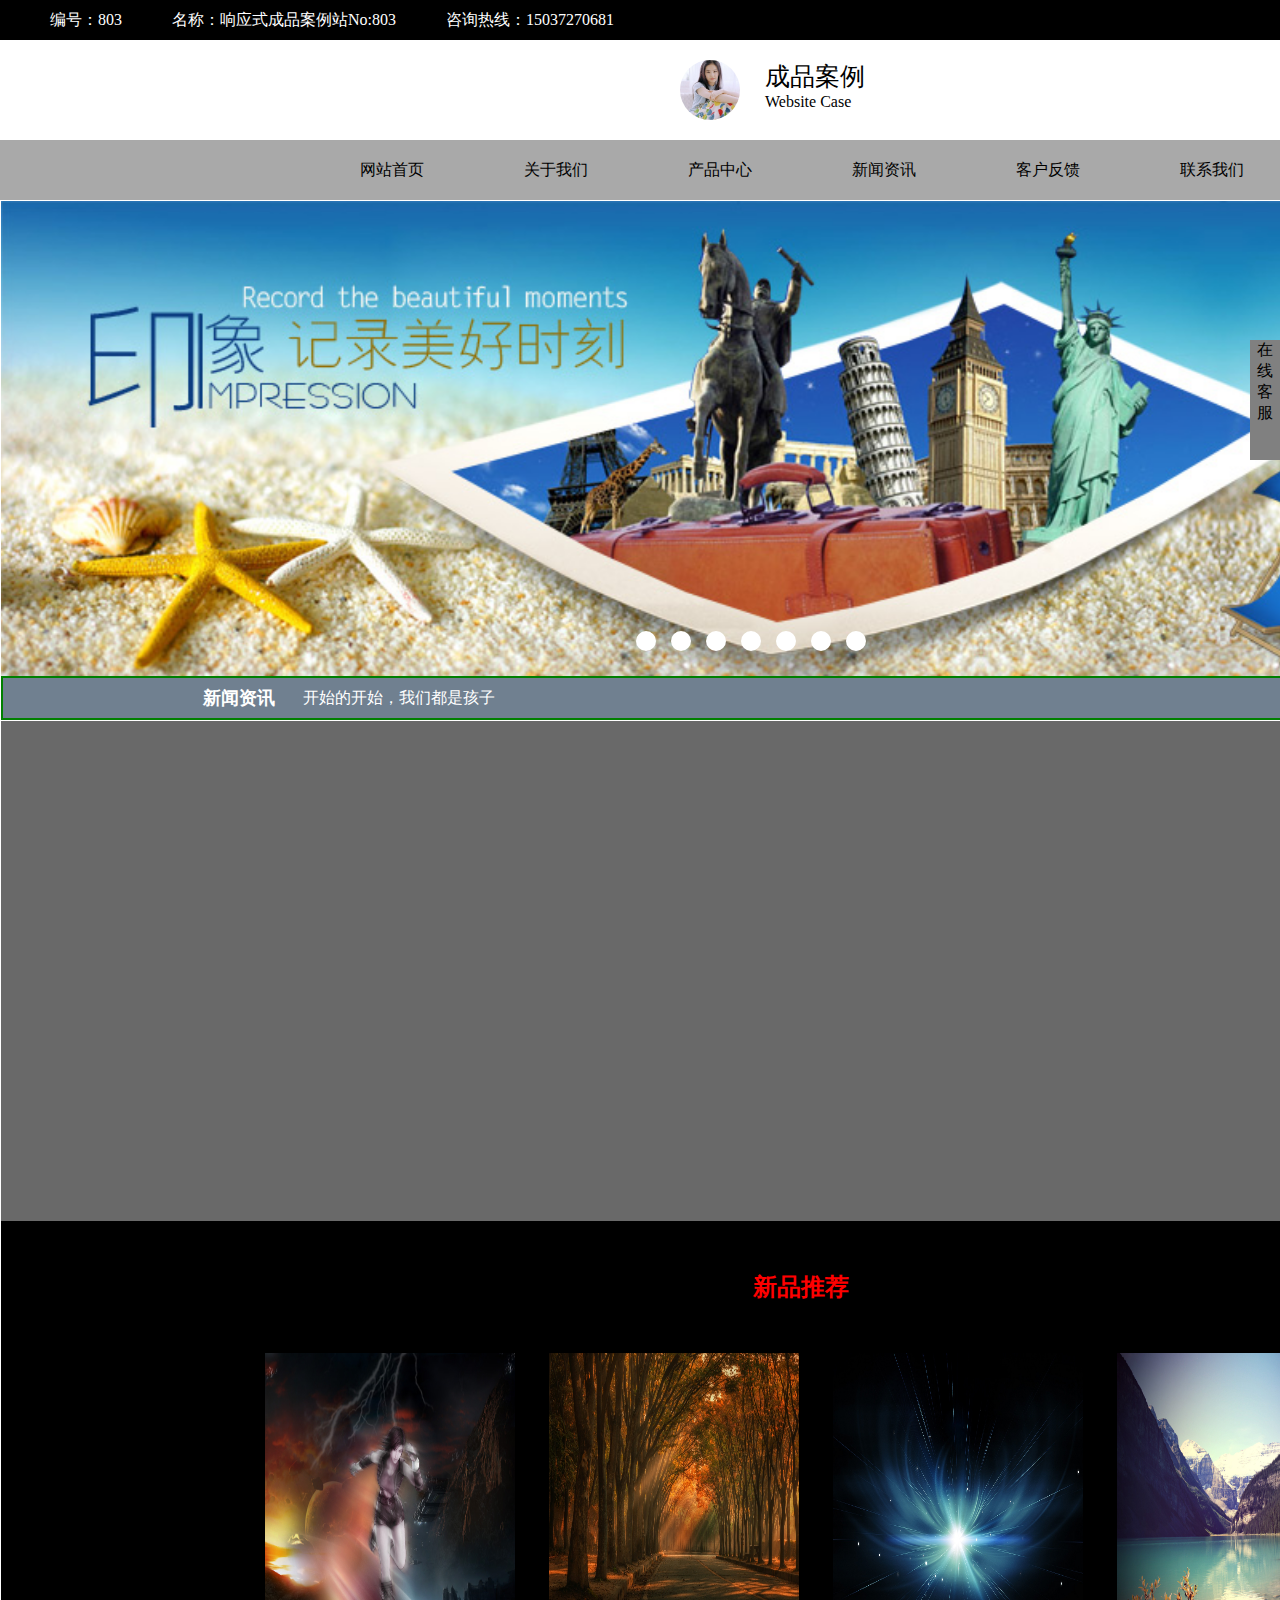
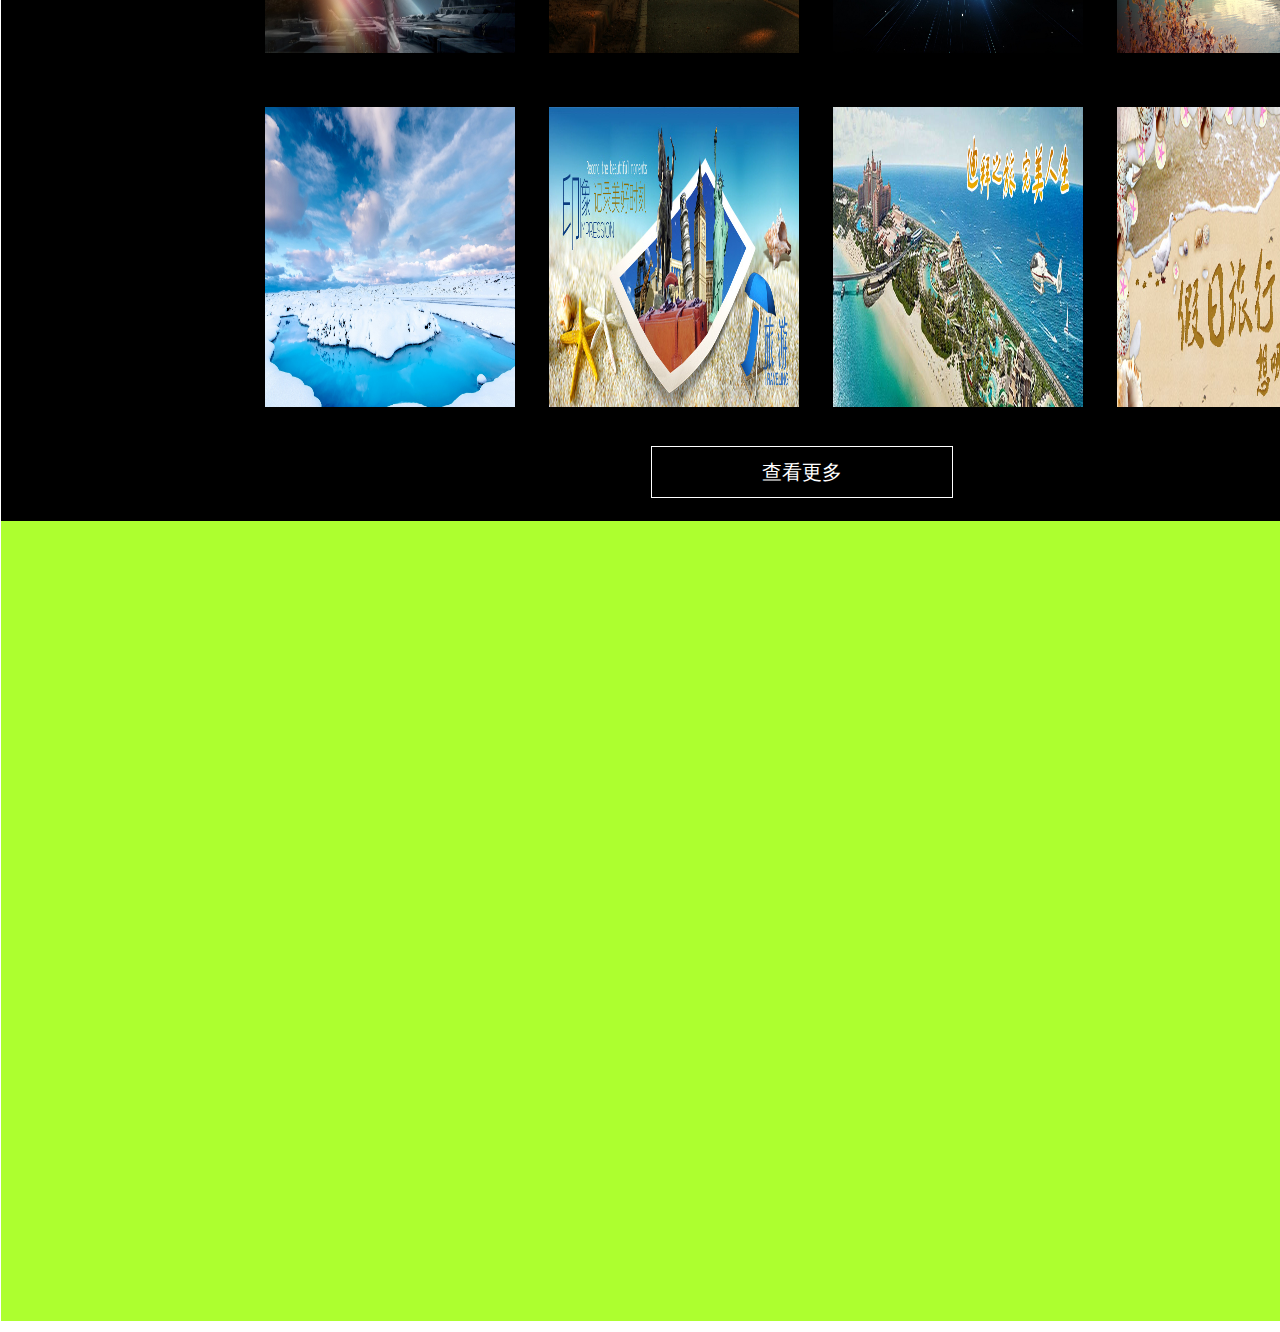
<file: index.html>
<!DOCTYPE html>
<html>
	<head>
		<meta charset="utf-8" />
		<title></title>
		<link rel="stylesheet" href="css/zz.css" />
		
		<script src="js/jquery-2.1.0.js" type="text/javascript" charset="utf-8"></script>
	</head>
	
	<body>
		<div class="lun9">
			<div class="lun91">
				在线客服
			</div>
			<div class="lun92">
				<img src="img/12.jpeg">
				<div class="lun94">110110</div>
				<div class="lun95">120120</div>
			</div>
		</div>
		<div class="head">
			<div class="head1" >
				<ul class="head2">
					<li>编号：803</li>
					<li>名称：响应式成品案例站No:803</li>
					<li>咨询热线：15037270681</li>
				</ul>
				<ul class="head3">
					<li><a href="j.html">收藏</a></li>
					<li><a href="z.html">返回列表</a></li>
				</ul>
			</div>
		    <div class="head4">
		    	<div class="head5">
		    		<img src="img/30c40e020f63f81f-7bd77d19c1df47f9-4bf44928eddd2d2f94080f68a4181ff5.jpg">
		    	    <div class="head6">成品案例</div>
		    	    <p style>Website Case</p>
		    	</div>
		    </div>
		    <div class="head7">
		    	<ul class="head8">
		    		<li><a href="index.html" style="text-decoration: none;color: black;">网站首页</a></li>
		    		<li>关于我们</li>
		    		<li>产品中心</li>
		    		<li>新闻资讯</li>
		    		<li>客户反馈</li>
		    		<li>联系我们</li>
		    	</ul>
		    </div>
		</div>
	<div class="zong">
	    <div class="body">
	    	<div class="lun">
	    		<div class="='lunifa">
					<div class="lun1">
						<img src="img/z1.jpg">
						<img src="img/z2.jpg">
						<img src="img/z3.jpg">
						<img src="img/z4.jpg">
						<img src="img/z5.jpg">
						<img src="img/z6.jpg">
						<img src="img/z7.jpg">
						
						
					</div>
				</div>
	    		<div class="lun2">
	    			<ul class="lun3">
	    				<li></li>
	    				<li></li>
	    				<li></li>
	    				<li></li>
	    				<li></li>
	    				<li></li>
	    				<li></li>
	    			</ul>
	    		</div>
	    	</div>
	        <div class="lun4">
	        	<div class="lun5"><strong>新闻资讯</strong></div>
	        	<div class="lun6">
	        		<div class="lun8">
	        			<p>开始的开始，我们都是孩子</p>
	        			<p>最后的最后，渴望变成天使</p>
	        			<p>歌谣的歌谣，伴着童话的影子</p>
	        			<p>孩子的孩子，该要飞往哪去</p>
	        		</div>
	        	</div>
	        	<div class="lun7">更多</div>
	        </div>
	        
	    </div>
	    <div class="bo">
	    	<div class="bo1">
	    		<img id="bo2" src="img/12.jpeg">
	    		<img id="bo3" src="img/30c40e020f63f81f-7bd77d19c1df47f9-4bf44928eddd2d2f94080f68a4181ff5.jpg">
	    		<img id="bo4" src="img/55d417c5c0cb6.jpg">
	    	</div>
	    </div>
	    <div class="hua">
	    	<h2>新品推荐</h2>
	    	<div class="hua1">
	    		<img class="hua3" id="hua31" src="img/34m58PICZnE_1024.jpg">
	    	
	    		<img class="hua3" id="hua32" src="img/58213ac79a12c.jpg">
	    		<img class="hua3" id="hua33" src="img/4fcec5c5afe65.jpg">
	    		<img class="hua3" id="hua34" src="img/55d417c5c0cb6.jpg">
	    	</div>
	    	<div class="hua4">
	    	    <img class="hua5" id="hua51" src="img/5902b86962a0c.jpg">
	    	    <img class="hua5" id="hua52" src="img/z1.jpg">
	    	    <img class="hua5" id="hua53" src="img/z4.jpg">
	    	    <img class="hua5" id="hua54" src="img/z5.jpg">
	    	</div>
	    	<div class="hua7">查看更多</div>
	    </div>
	    <div class="buo">
	    	<div class="bo3">
	    	<h1 style="padding-top: 75px;padding-bottom: 35px;">公司简介</h1>
	    	<div class="buo1">
	    		<p>经营宗旨：改善生态环境，谋求企业发展。</p>
	    		<p>经营哲学：投资一株幼苗收获一棵大树，种下一粒种子采收一盆名花。</p>
	    		<p>管理理念：军队一样的执行力，学校一样的教育培训，家庭一样的人情关怀。</p>
	    		<p>企业精神：诚信和谐，爱拚会赢，与时俱进。</p>
	    		<p>&nbsp;&nbsp; 十年成就经典，百年成就辉煌！ 我们执着，是因为守望未来的成功；我们拚搏，是因为相信世间自有公道，付出就有回报；我们感恩，是因为铭记每位帮助过我们的朋友，还有我们肩负的社会责 任；我们注重每一个微小的细节，是为了成就一个圆满的梦想；我们诚邀八方精英，是为了开拓造福天下的绿化事业！</p>
	    	</div>
	    	</div>
	    	<div class="bo4">
	    	<h1>服务范围</h1>
	    	<div class="buo2">
	    		<p>信息服务业务.(包括以下两大项目)</p>
	    		<p>一、互联网信息服务：</p>
	    		<p>1.网站建设、WEB开发，代制作网页，企业形象策划；</p>
	    		<p>2.国内.CN 、国际.COM 等域名注册；</p>
	    		<p>3.出租服务器内存空间(包括网站虚拟主机、企业邮局)；</p>
	    		<p>4.信息网络，电子商务，网上广告，企业信息发布；</p>
	    	</div>
	    	<img id="bo6" src="img/12.jpeg">
	    	</div>
	    </div>
	  </div>
	</body>
	<script>
	
		$('.head8 li').eq(1).click(function(){
			$('.zong').load('关于我们.html');
		})
		$('.head8 li').eq(2).click(function(){
			$('.zong').load('产品中心.html');
		})
		$('.head8 li').eq(3).click(function(){
			$('.zong').load('新闻咨讯.html');
		})
		$('.head8 li').eq(4).click(function(){
			$('.zong').load('客户反馈.html');
		})
		$('.head8 li').eq(5).click(function(){
			$('.zong').load('联系我们.html');
		})
		var p=document.querySelector('.lun91');
		var q=document.querySelector('.lun9');
		console.log(q.offsetTop);
		q.onclick=function(){
			if(q.style.right ==="-70px"){
				q.style.right =0+"px";
			}else{
				q.style.right=-70+'px'; 
			}
		}
		var b=document.querySelector('.bo');
		var lun1=document.querySelector('.lun1');
		var b2=document.getElementById('bo2');
		var b3=document.getElementById('bo3');
		var b4=document.getElementById('bo4');
		var hua31=document.getElementById('hua31');
		var hua32=document.getElementById('hua32');
		var hua33=document.getElementById('hua33');
		var hua34=document.getElementById('hua34');
		var hua51=document.getElementById('hua51');
		var hua52=document.getElementById('hua52');
		var hua53=document.getElementById('hua53');
		var hua54=document.getElementById('hua54');
		var bo3=document.querySelector('.bo3');
		var bo4=document.querySelector('.bo4');
		var bo6=document.getElementById('bo6');
        window.onscroll= function(){
        var t = document.documentElement.scrollTop||document.body.scrollTop;
        if(t>100){
        	b2.style.transform="scale(1)";
			b3.style.transform="scale(1)";
			b4.style.transform="scale(1)";
			}
		 if(t<100){
			b2.style.transform="scale(0.001)";
			b3.style.transform="scale(0.001)";
			b4.style.transform="scale(0.001)";
			
		}
	    if(t>700){
			
			hua31.style.animation="name 2s";
			hua32.style.animation="name 2s";
			hua33.style.animation="name 2s";
			hua34.style.animation="name 2s";
		}
	    if(t<700){
	    	hua31.style.animation="";
			hua32.style.animation="";
			hua33.style.animation="";
			hua34.style.animation="";
	    }
	     if(t>1100){
			
			hua51.style.animation="name 2s";
			hua52.style.animation="name 2s";
			hua53.style.animation="name 2s";
			hua54.style.animation="name 2s";
		}
	    if(t<1100){
	    	hua51.style.animation="";
			hua52.style.animation="";
			hua53.style.animation="";
			hua54.style.animation="";
	    }
	    if(t>1600){
	    	bo3.style.marginLeft='0';
	    }
	    if(t<1500){
	    	bo3.style.marginLeft='-1400px';
	    }
	    if(t>1800){
	    	bo4.style.marginLeft='0';
	    	bo6.style.transform='rotate(1800deg)';
	    }
	    if(t<1700){
	    	bo4.style.marginLeft='1400px';
	    	bo6.style.transform='rotate(0deg)';
	    }
       }
       
	</script>
	<script type="text/javascript" src="js/new_file.js" ></script>
</html>
</file>
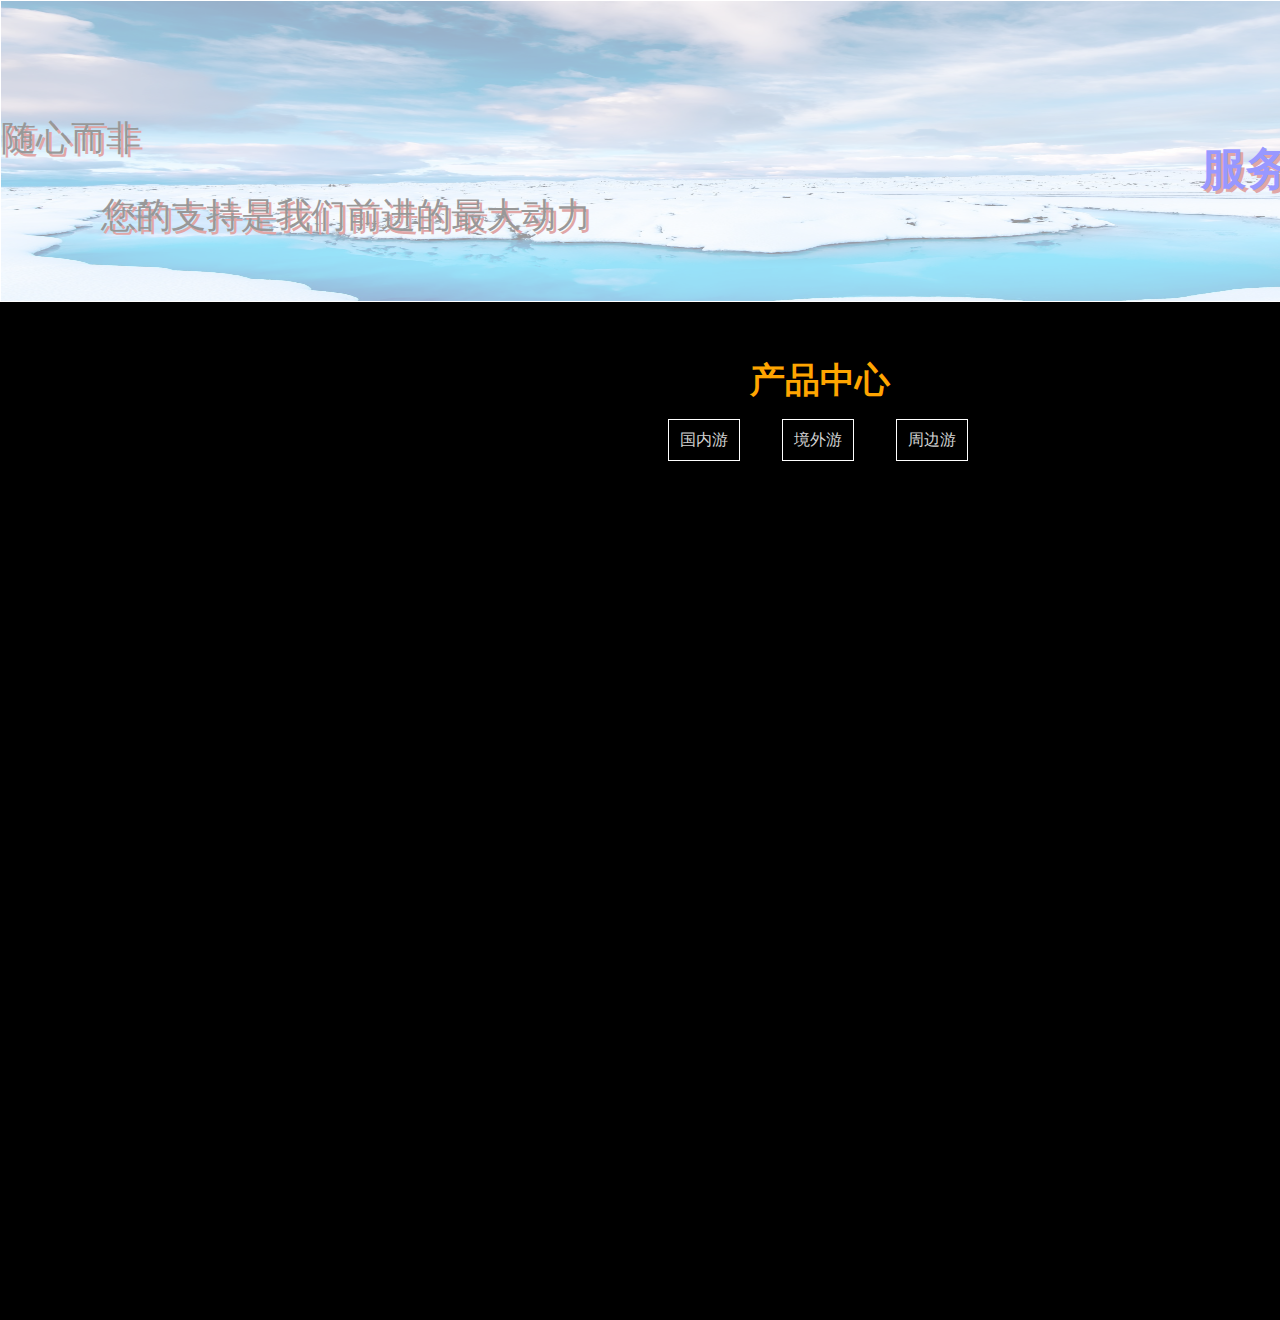
<file: 产品中心.html>
<!DOCTYPE html>
<html>
	<head>
		<meta charset="UTF-8">
		<title></title>
		<script type="text/javascript" src="js/jquery-2.1.0.js" ></script>
		<link rel="stylesheet" type="text/css" href="css/产品.css"/>
	</head>
	<body>
		<div class="c">
			<div class="c1">
				<img src="img/5902b86962a0c.jpg">
				<div class="c2">随心而非</div>
				<div class="c2" style="margin-top:30px;margin-left:100px;">您的支持是我们前进的最大动力</div>
				<div class="c22" style="color:blue;font-size: 45px;"><strong>服务项目</strong></div>
				<div class="c22" style="margin-top:10px;margin-left:1175px;color:blue">Service ltems</div>
			</div>
		    <div class="c3">
		    	<div class="c31"><strong>产品中心</strong></div>
		    	<div class="c32">
		    	     <ul class="c33">
		    		     <li>国内游</li>
		    		     <li>境外游</li>
		    		     <li>周边游</li>
		    	     </ul>
		    	</div>
		    	<div class="c4">
		    		<div class="c41">
		    			<div class="c42">
		    				<img src="img/12115987_1340604105848.jpg">
		    				<p >带你装逼带你飞，带你杵进垃圾堆</p>
		    			</div>
		    			<div class="c42">
		    				<img src="img/4fcec5c5afe65.jpg">
		    				<p >带你装逼带你飞，带你杵进垃圾堆</p>
		    			</div>
		    			<div class="c42">
		    				<img src="img/50a06956560a6.jpg">
		    				<p >带你装逼带你飞，带你杵进垃圾堆</p>
		    			</div>
		    			<div class="c42">
		    				<img src="img/51b3eda32292b.jpg">
		    				<p >带你装逼带你飞，带你杵进垃圾堆</p>
		    			</div>
		    		</div>
		    		<div class="c43">
		    			<div class="c44">
		    				<img src="img/51b3eda827993.jpg">
		    				<p >带你装逼带你飞，带你杵进垃圾堆</p>
		    			</div>
		    			<div class="c44">
		    				<img src="img/55d417c5c0cb6.jpg">
		    				<p >带你装逼带你飞，带你杵进垃圾堆</p>
		    			</div>
		    			<div class="c44">
		    				<img src="img/58213ac79a12c.jpg">
		    				<p >带你装逼带你飞，带你杵进垃圾堆</p>
		    			</div>
		    			<div class="c44">
		    				<img src="img/755f36521b.jpg">
		    				<p >带你装逼带你飞，带你杵进垃圾堆</p>
		    			</div>
		    		</div>
		    	</div>
		    </div>
		    <div class="c5">
		    	<div class="c51" id="c1" style="transition: all 2s;">
		    		<div class="c52">
		    			<img src="img/u=1647097356,2255715287&fm=27&gp=0.jpg">
		    			<p>我不想说谎</p>
		    		</div>
		    		<div class="c52">
		    			<img src="img/u=198932572,2421855588&fm=27&gp=0.jpg">
		    			<p>我不想说谎</p>
		    		</div>
		    		<div class="c52">
		    			<img src="img/u=2098478917,3198515074&fm=27&gp=0.jpg">
		    			<p>我不想说谎</p>
		    		</div>
		    		<div class="c52">
		    			<img src="img/u=2241533697,1916539647&fm=27&gp=0.jpg">
		    			<p>我不想说谎</p>
		    		</div>
		    	</div>
		    	<div class="c51" id="c2" style="transition: all 2s;">
		    		<div class="c52">
		    			<img src="img/u=3830473166,2673799291&fm=27&gp=0.jpg">
		    			<p>开始的开始，我们都是孩子</p>
		    		</div>
		    		<div class="c52">
		    			<img src="img/u=3849394458,4033653328&fm=27&gp=0.jpg">
		    			<p>开始的开始，我们都是孩子</p>
		    		</div>
		    		<div class="c52">
		    			<img src="img/u=3955462838,1509820804&fm=27&gp=0.jpg">
		    			<p>开始的开始，我们都是孩子</p>
		    		</div>
		    		<div class="c52">
		    			<img src="img/u=943053604,3756103216&fm=27&gp=0.jpg">
		    			<p>开始的开始，我们都是孩子</p>
		    		</div>
		    	</div>
		    	<div class="c51" id="c1" style="transition: all 2s;">
		    		<div class="c52">
		    			<img src="img/u=1647097356,2255715287&fm=27&gp=0.jpg">
		    			<p>我不想说谎</p>
		    		</div>
		    		<div class="c52">
		    			<img src="img/u=198932572,2421855588&fm=27&gp=0.jpg">
		    			<p>我不想说谎</p>
		    		</div>
		    		<div class="c52">
		    			<img src="img/u=2098478917,3198515074&fm=27&gp=0.jpg">
		    			<p>我不想说谎</p>
		    		</div>
		    		<div class="c52">
		    			<img src="img/u=2241533697,1916539647&fm=27&gp=0.jpg">
		    			<p>我不想说谎</p>
		    		</div>
		    	</div>
		    	<div class="c51" id="c2" style="transition: all 2s;">
		    		<div class="c52">
		    			<img src="img/u=3830473166,2673799291&fm=27&gp=0.jpg">
		    			<p>开始的开始，我们都是孩子</p>
		    		</div>
		    		<div class="c52">
		    			<img src="img/u=3849394458,4033653328&fm=27&gp=0.jpg">
		    			<p>开始的开始，我们都是孩子</p>
		    		</div>
		    		<div class="c52">
		    			<img src="img/u=3955462838,1509820804&fm=27&gp=0.jpg">
		    			<p>开始的开始，我们都是孩子</p>
		    		</div>
		    		<div class="c52">
		    			<img src="img/u=943053604,3756103216&fm=27&gp=0.jpg">
		    			<p>开始的开始，我们都是孩子</p>
		    		</div>
		    	</div>
		    </div>	  
		</div>
	</body>
	<script>
		
		 $('.c33 li').click(function(){
		 	$('.c4').hide();
		 	$('.c51').css('margin-top','0');
		 	var index=$(this).index();
		 	if(index=='0'){
		 	$('.c51:first').css('margin-top','-840px');
		 	$('.c51:eq(1)').css('margin-top','-490px');
		 	}
		 	else{
		 		$('.c51').eq(index).css('margin-top','-840px');
		 	}
		 })
	     var c22=document.querySelectorAll('.c22');
	     var h=100;
	     var m=-500;
	     function zhuq(){
		 if(c22[0].offsetTop>320){
		 	h=h-1 ;
		 	c22[0].style.marginTop=h+'px';
		 }
		if(c22[1].offsetTop<390)
		 	m++;
		 	c22[1].style.marginTop=m+'px';
		 }
		 function zhuzhu(){
		 	setInterval(zhuq,20);
		 }
		 zhuzhu()
		  
		 window.onscroll= function(){
		 	var t = document.documentElement.scrollTop||document.body.scrollTop;
		   
		    if(t>100){
		    	
		    	$('.c42').fadeIn(4000);
		    }
		    if(t>300){
		    	$('.c44').fadeIn(2000);
		    }
		    if(t<100){
		    	
		    	$('.c42').hide();
		    	$('.c44').hide();
		    }
		    
		    
		 }
	     
	</script>
</html>
</file>
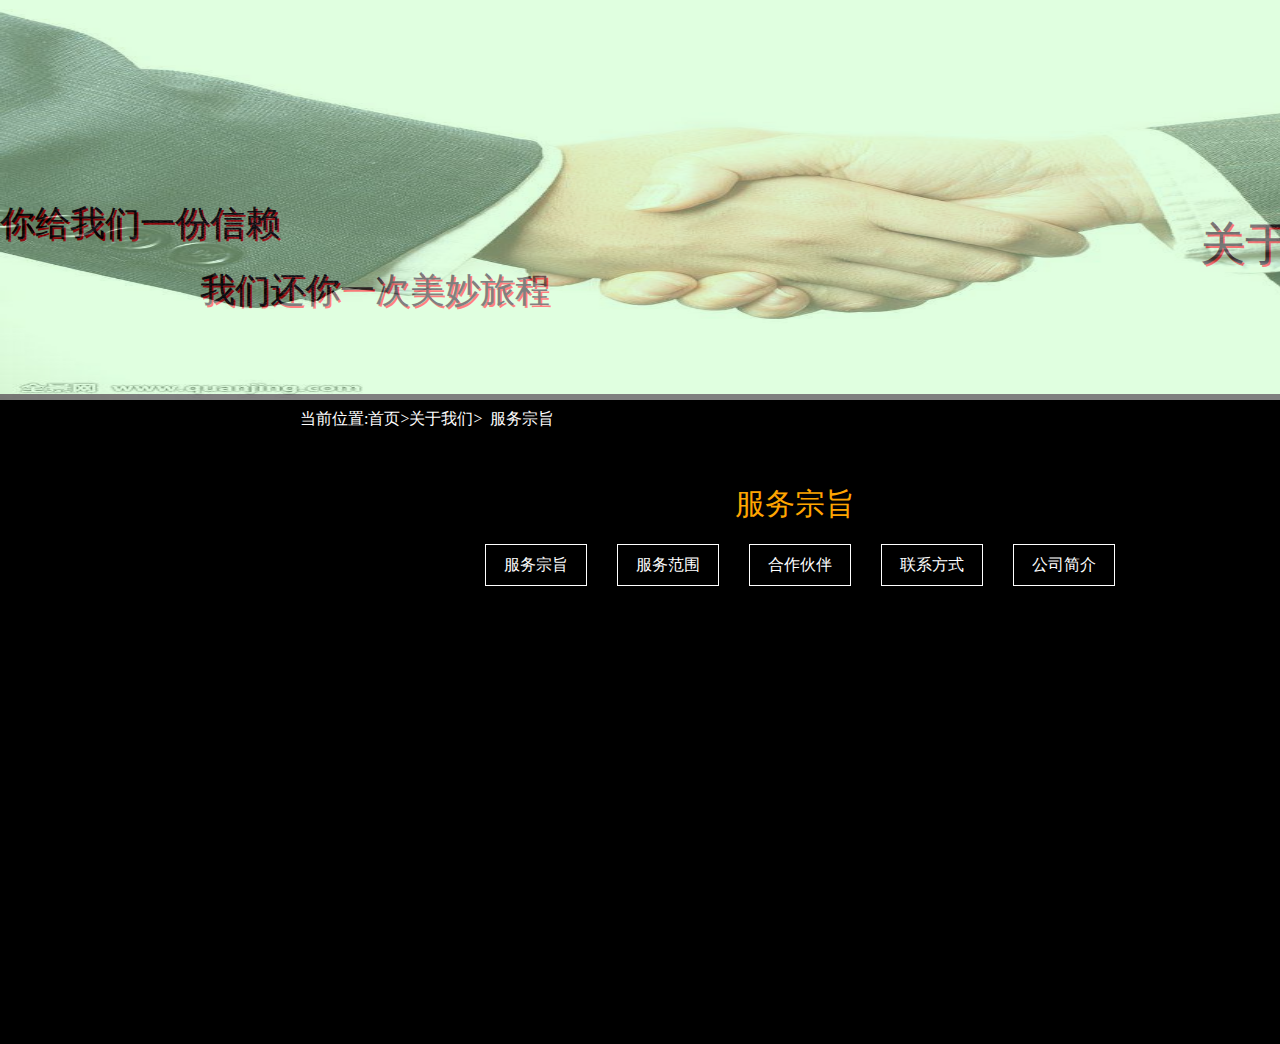
<file: 关于我们.html>
<!DOCTYPE html>
<html>

	<head>
		<meta charset="UTF-8">
		<title></title>
		<link rel="stylesheet" type="text/css" href="css/关于.css" />
		<script type="text/javascript" src="js/jquery-2.1.0.js"></script>
	</head>
	<body>
		<div class="g">
			<div class="g1">
				<img class src="img/timg.jpg">
			</div>
			<p style="margin-top:-200px">你给我们一份信赖</p>
			<p style="margin-left:200px;margin-top:20px">我们还你一次美妙旅程</p>
			<p style="margin-left: 1200px;margin-top:-100px;font-size: 45px;">关于我们</p>
			<p style="margin-left: 1300px">About Us</p>
			<div class="g2">
				<div class="g3">
					<div class="g4">
						当前位置:首页>关于我们>
						<div class="g41">
							<div class="g42">服务宗旨</div>
							<div class="g42">服务范围</div>
							<div class="g42">合作伙伴</div>
							<div class="g42">联系方式</div>
							<div class="g42">公司简介</div>
						</div>
					</div>
					<div class="g5">
						<div class="g42" style="margin-left:35px;cursor: pointer;">服务宗旨</div>
						<div class="g42" style="margin-left:35px">服务范围</div>
						<div class="g42" style="margin-left:35px">合作伙伴</div>
						<div class="g42" style="margin-left:35px">联系方式</div>
						<div class="g42" style="margin-left:35px">公司简介</div>
					</div>
					<div class="g6">
						<ul class="g61">
							<li>服务宗旨</li>
							<li>服务范围</li>
							<li>合作伙伴</li>
							<li>联系方式</li>
							<li>公司简介</li>
						</ul>
					</div>
					<div class="g8">
						<div class="g7">
							<div class="g71">
								<p>经营宗旨：改善生态环境，谋求企业发展。</p>
	    		                <p>经营哲学：投资一株幼苗收获一棵大树，种下一粒种子采收一盆名花。</p>
	    		                <p>管理理念：军队一样的执行力，学校一样的教育培训，家庭一样的人情关怀。</p>
	    		                <p>企业精神：诚信和谐，爱拚会赢，与时俱进。</p>
	    		                <p>&nbsp;&nbsp; 十年成就经典，百年成就辉煌！ 我们执着，是因为守望未来的成功；我们拚搏，是因为相信世间自有公道，付出就有回报；我们感恩，是因为铭记每位帮助过我们的朋友，还有我们肩负的社会责 任；我们注重每一个微小的细节，是为了成就一个圆满的梦想；我们诚邀八方精英，是为了开拓造福天下的绿化事业！</p>
						    </div>
						    <img class="g72" src="img/timg.jpg" style="margin-top: -280px;margin-left:600px">
						</div>
						<div class="g7" >
							<div class="g71">
								<h1>服务范围</h1><br>
								<p>信息服务业务.(包括以下两大项目)</p>
	    		                <p>一、互联网信息服务：</p>
	    		                <p>1.网站建设、WEB开发，代制作网页，企业形象策划；</p>
	    		                <p>2.国内.CN 、国际.COM 等域名注册；</p>
	    		                <p>3.出租服务器内存空间(包括网站虚拟主机、企业邮局)；</p>
	    		                <p>4.信息网络，电子商务，网上广告，企业信息发布；</p>
						    </div>
						    <img class="g72" src="img/z2.jpg" style="margin-top: -280px;margin-left:600px">
						</div>
						<div class="g7" >
							<div class="g71">
								<p>经营宗旨：改善生态环境，谋求企业发展。</p>
	    		                <p>经营哲学：投资一株幼苗收获一棵大树，种下一粒种子采收一盆名花。</p>
	    		                <p>管理理念：军队一样的执行力，学校一样的教育培训，家庭一样的人情关怀。</p>
	    		                <p>企业精神：诚信和谐，爱拚会赢，与时俱进。</p>
	    		                <p>&nbsp;&nbsp; 十年成就经典，百年成就辉煌！ 我们执着，是因为守望未来的成功；我们拚搏，是因为相信世间自有公道，付出就有回报；我们感恩，是因为铭记每位帮助过我们的朋友，还有我们肩负的社会责 任；我们注重每一个微小的细节，是为了成就一个圆满的梦想；我们诚邀八方精英，是为了开拓造福天下的绿化事业！</p>
						    </div>
						    <img class="g72" src="img/timg.jpg" style="margin-top: -280px;margin-left:600px">
						</div>
						<div class="g7" >
							<div class="g71" id="g71">
								<p><strong>安阳工学院530有限公司</strong></p>
								<p>免费热线：400110110</p>
								<p>客服1电话：15037288695</p>
								<p>客服2电话：15936689110</p>
								<p>客服3电话：15037274526</p>
								<p>联系人：朱大帅哥</p>
							</div>
						    <img class="g72" src="img/null1f05dc6ff75316a7.jpg" style="margin-top: -280px;margin-left:600px">
						</div>
						<div class="g7" style="background:pink">
							<div class="g71" >
								<h1>服务范围</h1><br>
								<p>信息服务业务.(包括以下两大项目)</p>
	    		                <p>一、互联网信息服务：</p>
	    		                <p>1.网站建设、WEB开发，代制作网页，企业形象策划；</p>
	    		                <p>2.国内.CN 、国际.COM 等域名注册；</p>
	    		                <p>3.出租服务器内存空间(包括网站虚拟主机、企业邮局)；</p>
	    		                <p>4.信息网络，电子商务，网上广告，企业信息发布；</p>
						    </div>
						     <img class="g72" src="img/z2.jpg" style="margin-top: -280px;margin-left:600px">
						</div>
					</div>
				</div>
			</div>
		</div>
	</body>
	<script>
		
		$('.g61 li').click(function() {
			var index = $(this).index();
			$('.g42').hide();
			$('.g7').css('margin-top', '700px');
			$('.g5 .g42').eq(index).show();
			$('.g41 .g42').eq(index).show();
			$('.g7').eq(index).show().animate({
				marginTop: -600,
				
			}, 2000)

		})
	
	
	</script>

</html>
</file>
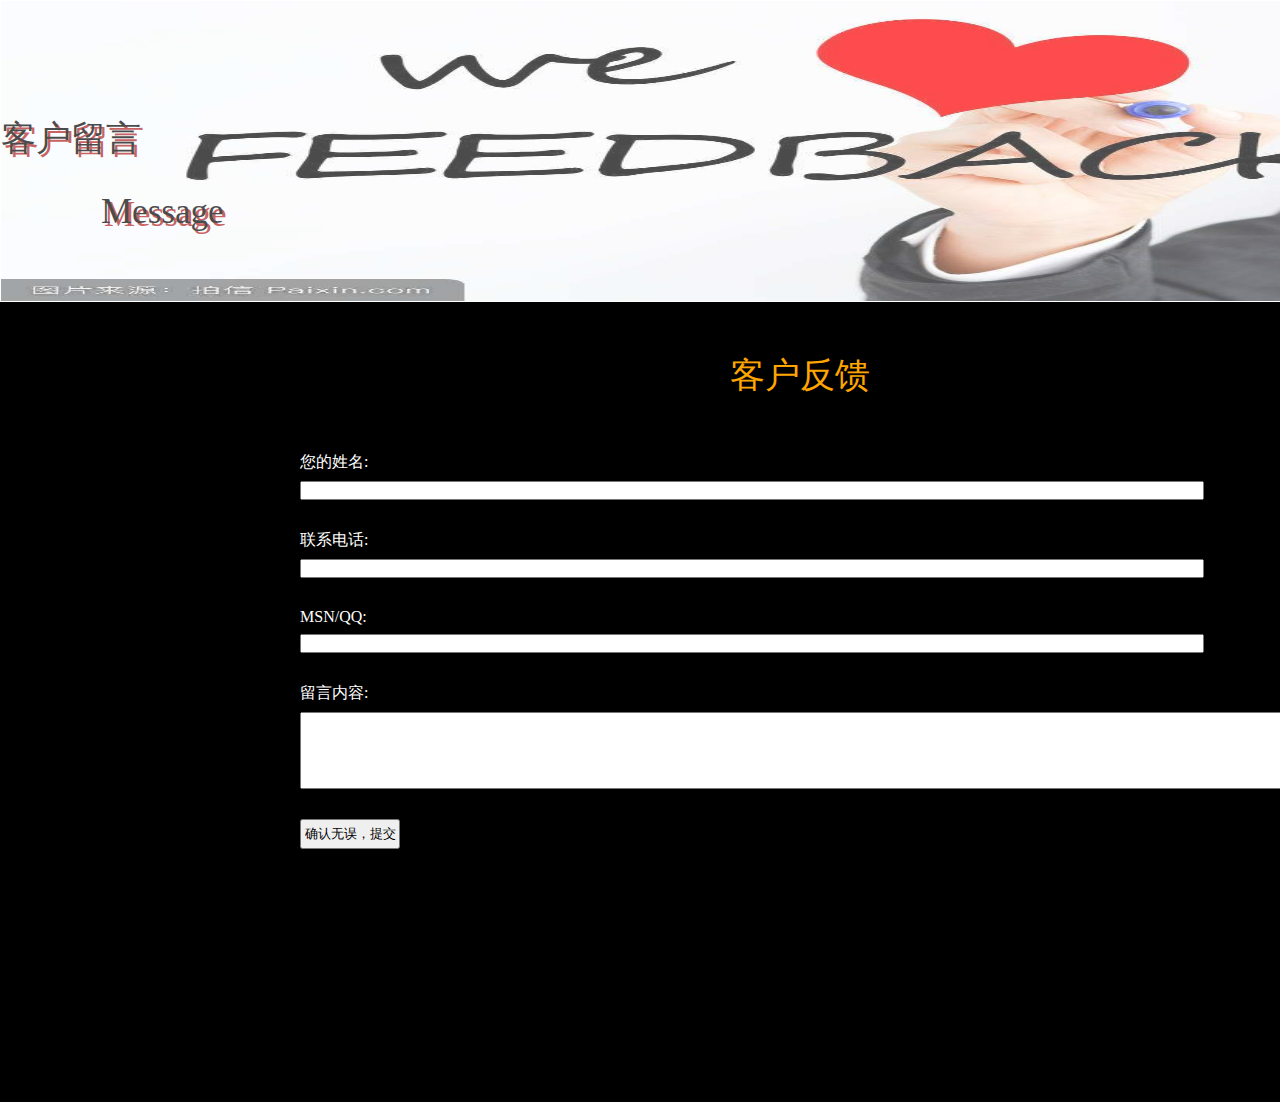
<file: 客户反馈.html>
<!DOCTYPE html>
<html>
	<head>
		<meta charset="UTF-8">
		<title></title>
		<link rel="stylesheet" href="css/客户.css" />
	</head>
	<body>
		<div class="ke">
			<div class="ke1">
				<img src="img/客户.jpg">
				<div class="ke2">客户留言</div>
				<div class="ke2" style="margin-top:30px;margin-left:100px;">Message</div>

			</div>
		    <div class="ke3">
		    	<div class="ke31">
		    		客户反馈
		    	</div>
		    	<div class="ke4">
		    	 	您的姓名:<br>
		    	 	<input type="text"  value=""  ><br>
		    	 	联系电话:<br>
		    	 	<input type="text"  value="" ><br>
		    	 	MSN/QQ:<br>
		    	 	<input type="text"  value="" ><br>
		    	 	留言内容:<br>
		    	 	<textarea cols="127" rows="5" style="margin-top: 8px;cursor: pointer;"></textarea><br><br>
		    	 	<input type="submit" value="确认无误，提交" style="height:30px;width: 100px;">
		    	 </div>
		        <!--<div class="ke5">
		        	
		        </div>-->
		    </div>
		   
		</div>
	</body>
</html>
</file>
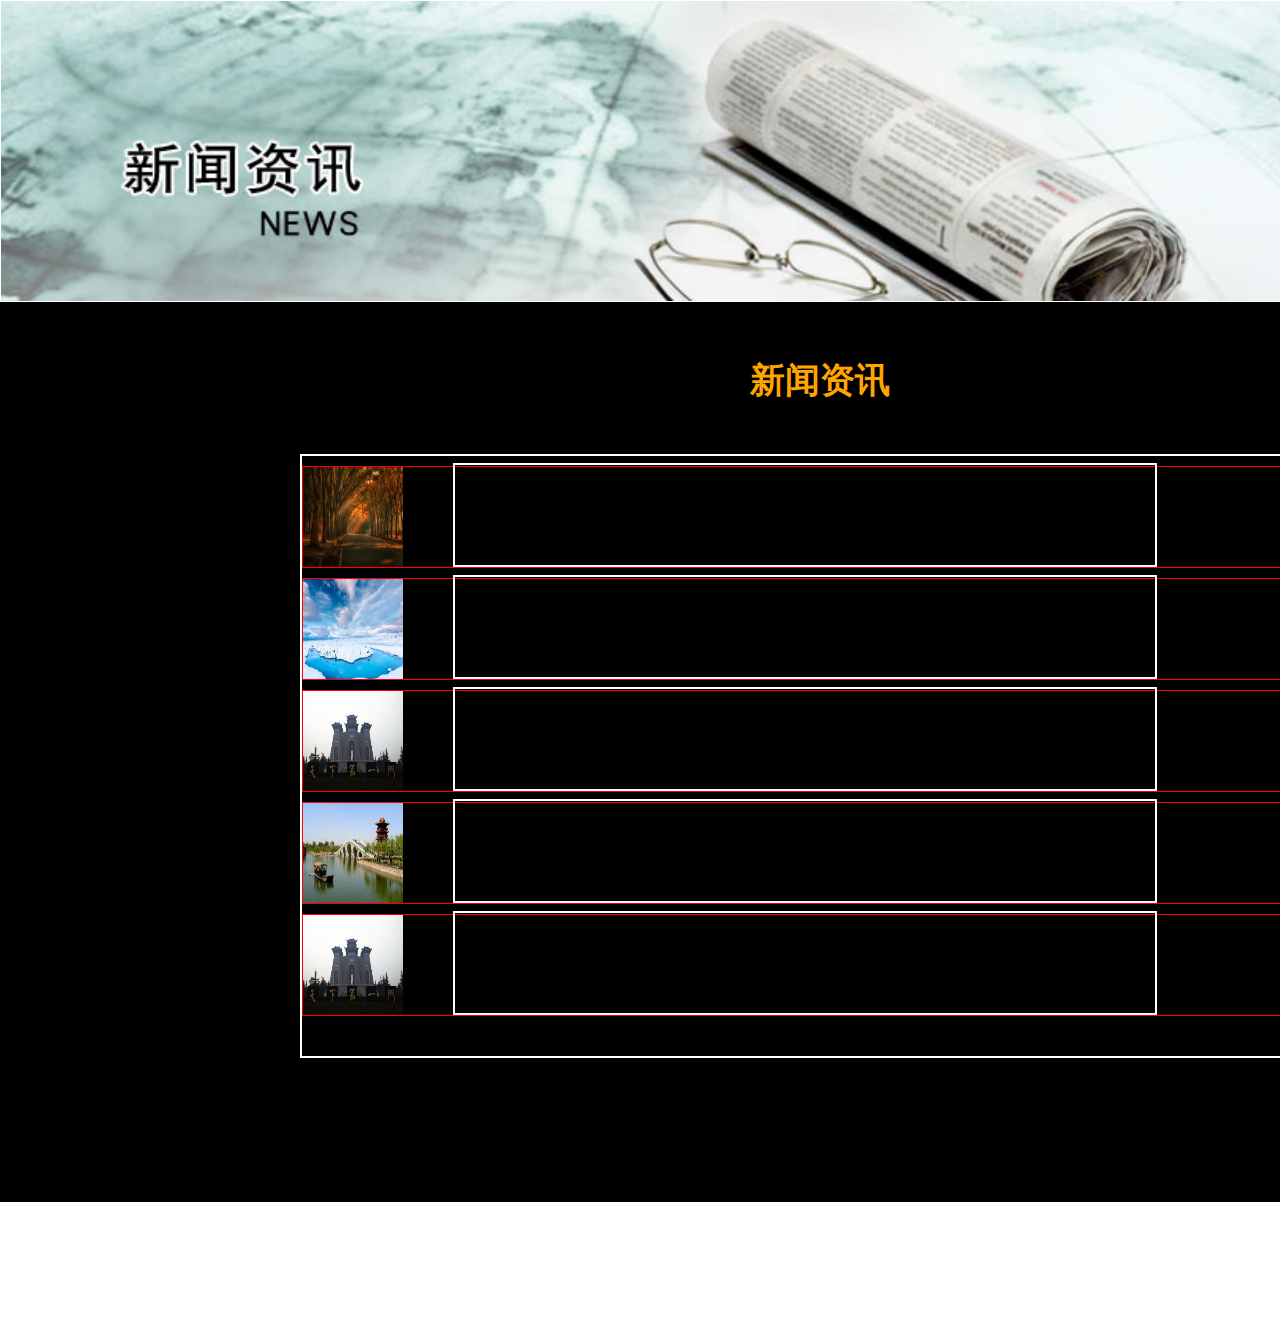
<file: 新闻咨讯.html>
<!DOCTYPE html>
<html>
	<head>
		<meta charset="UTF-8">
		<title></title>
		<link rel="stylesheet" type="text/css" href="css/新闻.css"/>
	</head>
	<body>
		<div class="x">
			<div class="x1">
				<img src="img/classify_illustrations_1418194035.jpg">

			</div>
			<div class="x2">
				<div class="x31"><strong>新闻资讯</strong></div>
				<div class="fu">
					<div class="fu1">
						<img src="img/58213ac79a12c.jpg">
						<div class="fu2"></div>
					</div>
					<div class="fu1">
						<img src="img/5902b86962a0c.jpg">
						<div class="fu2"></div>
					</div>
					<div class="fu1">
						<img src="img/u=198932572,2421855588&fm=27&gp=0.jpg">
						<div class="fu2"></div>
					</div>
					<div class="fu1">
						<img src="img/u=2098478917,3198515074&fm=27&gp=0.jpg">
						<div class="fu2"></div>
					</div>
					<div class="fu1">
						<img src="img/u=198932572,2421855588&fm=27&gp=0.jpg">
						<div class="fu2"></div>
					</div>
				</div>
			</div>
		</div>
	</body>
</html>
</file>
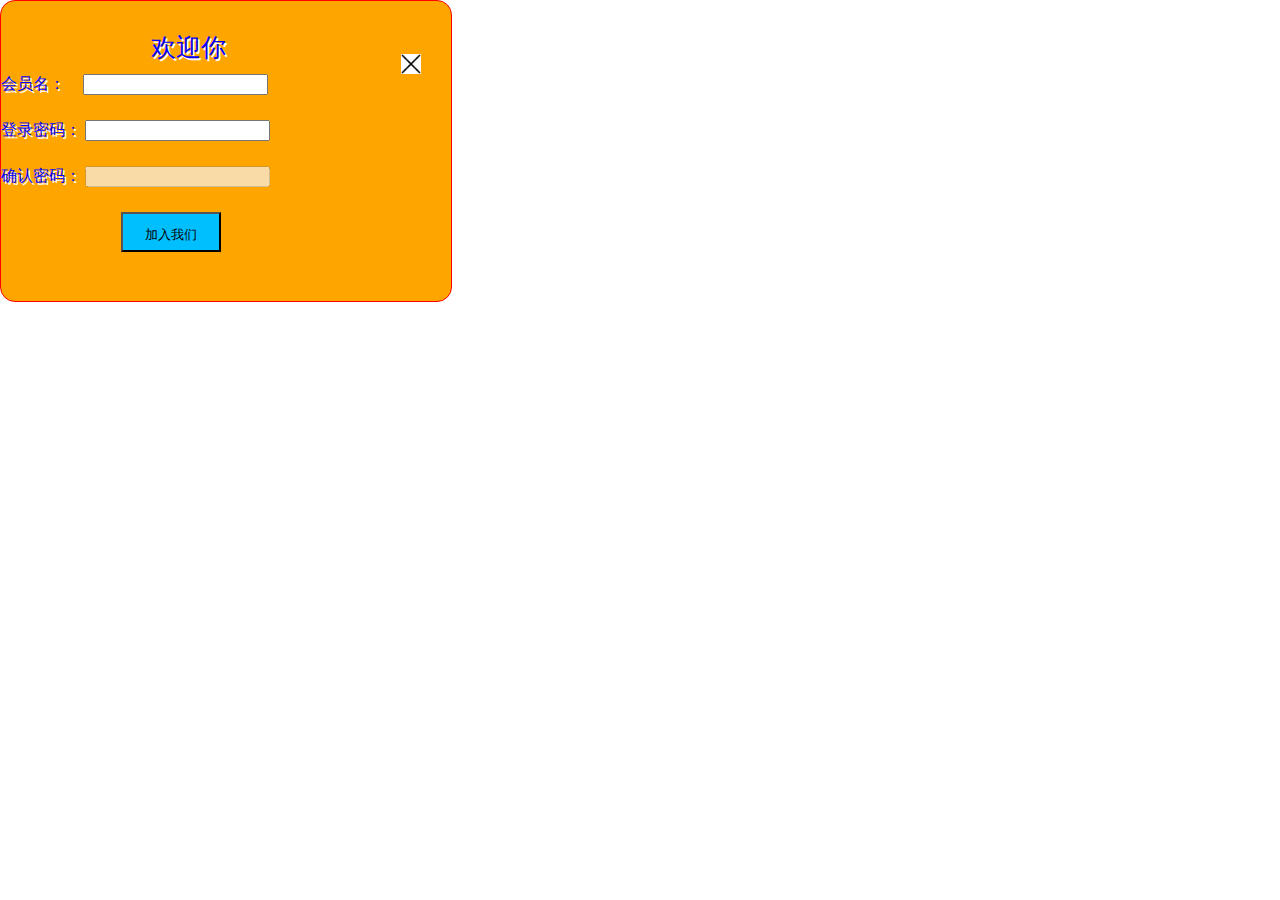
<file: 注册小窗口.html>
<!DOCTYPE HTML>
<html>

	<head>
		<meta http-equiv="Content-Type" content="text/html; charset=utf-8">
		<title>定时器</title>
		<style>
			body,
			form {
				padding: 0px;
			}
			
			.sss {
				display: inline;
			}
			
			.sss>p {
				display: inline;
				opacity: 0;
				font-size: 0.6em;
			}
			
			#ssd {
				margin-left: 80px;
				font-size: 0.6em;
				opacity: 0;
			}
			
			#coun {
				margin-left: 80px;
				opacity: 0;
			}
			
			.ll {
				display: inline;
				height: 25px;
				width: 50px;
				background: red;
				text-align: center;
				line-height: 25px;
				margin-left: 1px;
			}
			
			.sp {
				position: absolute;
				left: 0;
				top: 0;
				border: 1px solid red;
				background: orange;
				width: 450px;
				height: 300px;
				color: blue;
				border-radius: 15px;
				text-shadow: 2px 2px white;
				z-index: 1000;
			}
			
			#moo {
				height: 20px;
				width: 20px;
				background: white;
				display: block;
				margin-top: -40px;
				margin-left: 400px;
			}
		</style>
	</head>

	<body>
		<div class="sp">
			<div id="la">
				<div style="margin-left:150px;font-size: 25px;margin-top:30px;margin-bottom:30px;">
					欢迎你

				</div>
				<img id="moo" src="img/关闭.png"> 会员名：&nbsp;&nbsp;&nbsp;
				<div class="sss">
					<input type="text" style="margin-left:2px;margin-bottom: 25px;">
				</div>
				<div class="sss">
					<p>最好是用中文会员</p>
				</div>
				<div id="ssd">
					<div id="count">

					</div>

				</div>
				<div id="la">
					登录密码：
					<div class="sss">
						<input type="password">
					</div>
					<div class="sss">
						<p>用小写字母或数字组合设置密码</p>
					</div>

					<div id="coun">
						<div class="ll" name="ss">弱</div>
						<div class="ll" name="ss">中</div>
						<div class="ll" name="ss">强</div>
					</div>
				</div>
				<div id="la">
					确认密码：
					<div class="sss">
						<input type="password" disabled="disabled">
					</div>
					<div class="sss">
						<p>用小写字母或数字组合设置密码</p>
					</div>

					<div id="coun">
						<div class="ll" name="ss">弱</div>
						<div class="ll" name="ss">中</div>
						<div class="ll" name="ss">强</div>
					</div>

				</div>
				<input id="mon" type="submit" value="加入我们" style="height:40px;width:100px;text-align: center;line-height: 40px;background:deepskyblue;margin-left:120px">

			</div>

		</div>

	</body>

	<script type="text/javascript">
		
		var mon = document.getElementById('mon');
		var moo = document.getElementById('moo');
		var sp = document.querySelector('.sp');

		moo.onclick = function() {
			sp.style.display = 'none';
		}

		function ss(str) {
			return str.replace(/[^\x00-xff]/g, "xx").length;
		}
		var la = document.getElementsByTagName("input");
		var lan = document.getElementById("ssd");
		var la1 = la[3];
		var la2 = la[4];
		var la3 = la[5];
		var p = document.getElementsByTagName("p")
		var p1 = p[2];
		var p2 = p[3];
		var p3 = p[4];
		var length = 0;
		var count = document.getElementById("count");
		var coun = document.getElementById("coun");
		var ll = document.getElementsByName("ss");
		la1.onfocus = function() {
			p1.style.opacity = 0.6;
			lan.style.opacity = 0.6;

		}
		la1.onkeyup = function() {
			length = ss(this.value);

			if(length == 0) {
				count.style.opacity = 0;
			} else {
				count.style.opacity = 0.6;
				count.innerHTML = length + "个字符";
			}
			if(length > 5) {
				la3.style.disable = "";
			}

		}
		la1.onblur = function() {
			var re = /[^/w\u4e00-\u9fa5+\w/g]/;
			if(re.test(this.value)) {
				p1.innerHTML = "含有非法字符";
			} else if(this.value == "") {
				p1.innerHTML = "不能为空";
			} else if(length > 25) {
				p1.innerHTML = "长度不能大于25";
			} else if(length < 6) {
				p1.innerHTML = "长度不能小于6";
			} else {
				p1.innerHTML = "OK";
			}
			count.style.opacity = 0;

		}
		la2.onfocus = function() {
			p2.style.opacity = 0.7;
			coun.style.opacity = 1;
		}
		la2.onkeyup = function() {

			length = ss(la2.value);
			if(length > 6) {
				la3.removeAttribute("disabled");
			}
			if(length < 5) {
				ll[0].style.backgroundColor = "yellow";
				ll[1].style.backgroundColor = "red";
				ll[2].style.backgroundColor = "red";
				la3.setAttribute("disabled");
			} else if(length > 4 && length < 10) {
				ll[1].style.backgroundColor = "yellow";
				ll[0].style.backgroundColor = "red";
				ll[2].style.backgroundColor = "red";
			} else {
				ll[2].style.backgroundColor = "yellow";
				ll[0].style.backgroundColor = "red";
				ll[1].style.backgroundColor = "red";
			}

		}
		la2.onblur = function() {
			coun.style.opacity = 0;

			var sad = /[^\d]/g;
			if(this.value == "") {
				p2.innerHTML = "不能为空";
			} else if(!(sad.test(this.value))) {
				p2.innerHTML = "不能权威数字";
			} else if(length > 16 || length < 6) {
				p2.innerHTML = "长度不符合要求";
			} else {
				p2.innerHTML = "OK";
			}
			// if(this.value=""){
			// 	p2.innerHTML="不能为空";
			// }
			// else if(length>16||length<6){
			// 	p2.innerHTML="长度不符合要求";
			// }
			// else if(!sad.test(this.value)){
			// 	p2.innerHTML="不能权威数字";
			// }
			// else{
			// 	p2.innerHTML="OK";
			// }
			//  

		}
		la3.onfocus = function() {
			p3.innerHTML = "输入你的密码";
			p3.style.opacity = 0.7;
		}
		la3.onblur = function() {

			if(this.value == "") {
				p3.innerHTML = "不能为空";
			} else if(this.value == la2.value) {
				p3.innerHTML = "OK";
				p3.style.opacity = 0.7;
			} else {
				p3.innerHTML = "两次输入不一致";
				p3.style.opacity = 0.7;
			}
		}
		mon.onclick = function() {
             if((p1.innerHTML=="OK")&&(p2.innerHTML=="OK")&&(p3.innerHTML=="OK")){
             	alert('注册成功');
             }
             else{
             	alert('注册失败');
             };
		}
	</script>

</html>
</file>
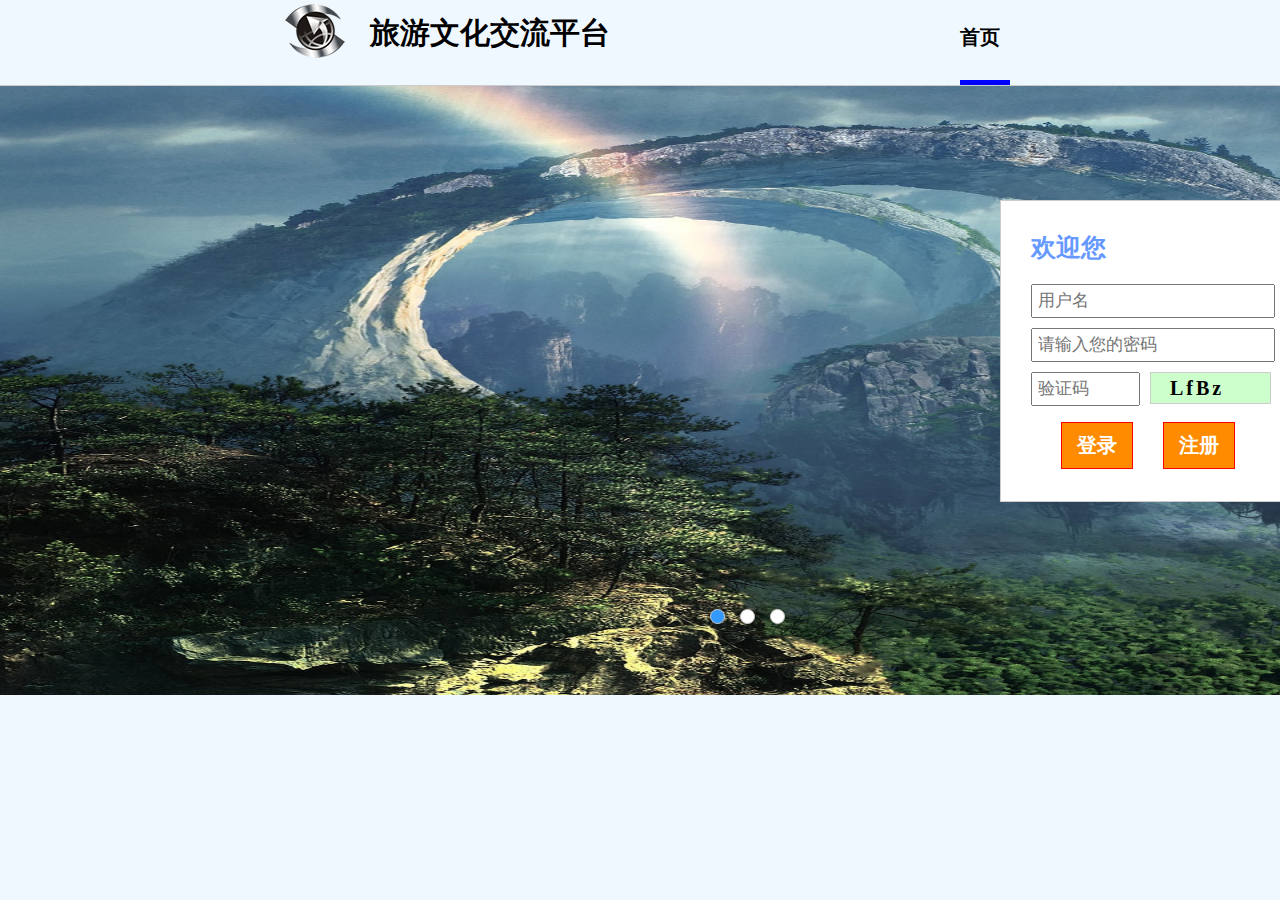
<file: 登录.html>
<!DOCTYPE html>
<html>

	<head>
		<meta charset="utf-8" />
		<title>旅游文化交流平台</title>

		<link rel="stylesheet" href="css/index.css" />

	</head>

	<body onload="createCode()">
		<div class="nav">
			<img src="img/logo.png" />
			<p>旅游文化交流平台</p>
			<div class="first">
				首页
			</div>
		</div>

		<div class="slide" id="list"> 
			<ul class="box">
				<li><img src="img/12115987_1340604105848.jpg"></li>
				<li><img src="img/58213ac79a12c.jpg"></li>
				<li><img src="img/755f36521b.jpg"></li>
			</ul>
		</div>

		<div id="buttons" class="buttons">
			<span index="1" class="on"></span>
			<span index="2"></span>
			<span index="3"></span>
		</div>

		<div class="login">
			<p class="welcome">欢迎您</p>
			<input type="text" name="" id="input" value="" placeholder="用户名" />
			<input type="text" name="" id="input" value="" placeholder="请输入您的密码" />
			<input type="text" name="" id="inputCode" value="" placeholder="验证码" />
			<div class="code" id="checkCode" onclick="createCode()"></div>
			<div class="link">
				<a id="zz" class="a" href="index.html" style="text-decoration: none;color:white">登录</a>
				<a id="zzz" class="a">注册</a>
			</div>
		</div>
		<div class="mo"></div>
		<div id="za">
			
				
		</div>
		<script type="text/javascript" src="js/jquery-1.11.0.js"></script>
		<script type="text/javascript" src="js/login.js"></script>
		<script type="text/javascript" src="js/lun.js"></script>
		<script src="js/jquery-2.1.0.js"></script>
	</body>

	<script>
				var zz=document.getElementById('zzz');
				var mo=document.querySelector('.mo');
				zz.onclick=function(){
					mo.style.display="block";
					$('#za').load('注册小窗口.html',function(){
						
					});
				}
				mo.onclick=function(){
					mo.style.display='none';
				}

	</script>

</html>
</file>
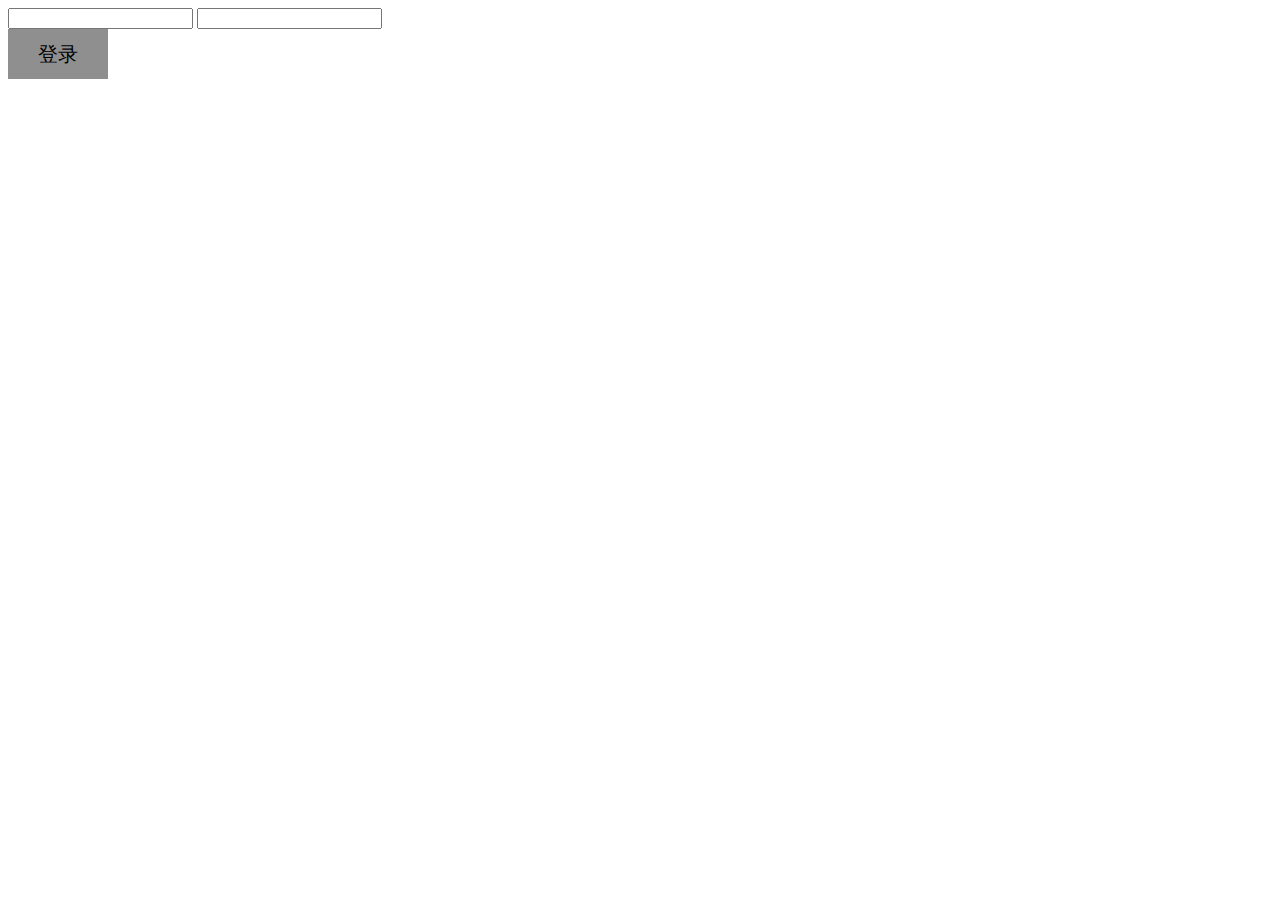
<file: 练习.html>
<!DOCTYPE html>
<html>
	<head>
		<meta charset="UTF-8">
		<title></title>
		<style>
			a{   
				text-decoration: none;
				color:black;
				display:block; 
				height:50px;
				width:100px;
				background:#8F8F8F;
				text-align: center;
				line-height: 50px;
				font-size: 20px;
				cursor: pointer;
			}
		</style>
	</head>
	<body>
		<input id="b" type="text">
		<input id="c" type="password">
		
		<a id="a" ">登录</a>
	</body>
	<script>
		var a=document.getElementById('a');
		var b=document.getElementById('b');
		var c=document.getElementById('c');
		a.onclick=function(){
			if((b.value=="wode")&&(c.value=="88888888")){
				a.setAttribute('href','index.html');
			}
			if((b.value=="wode")&&(c.value=="888888")){
				a.setAttribute('href','产品中心.html');
			}
		
		}
	</script>
</html>
</file>
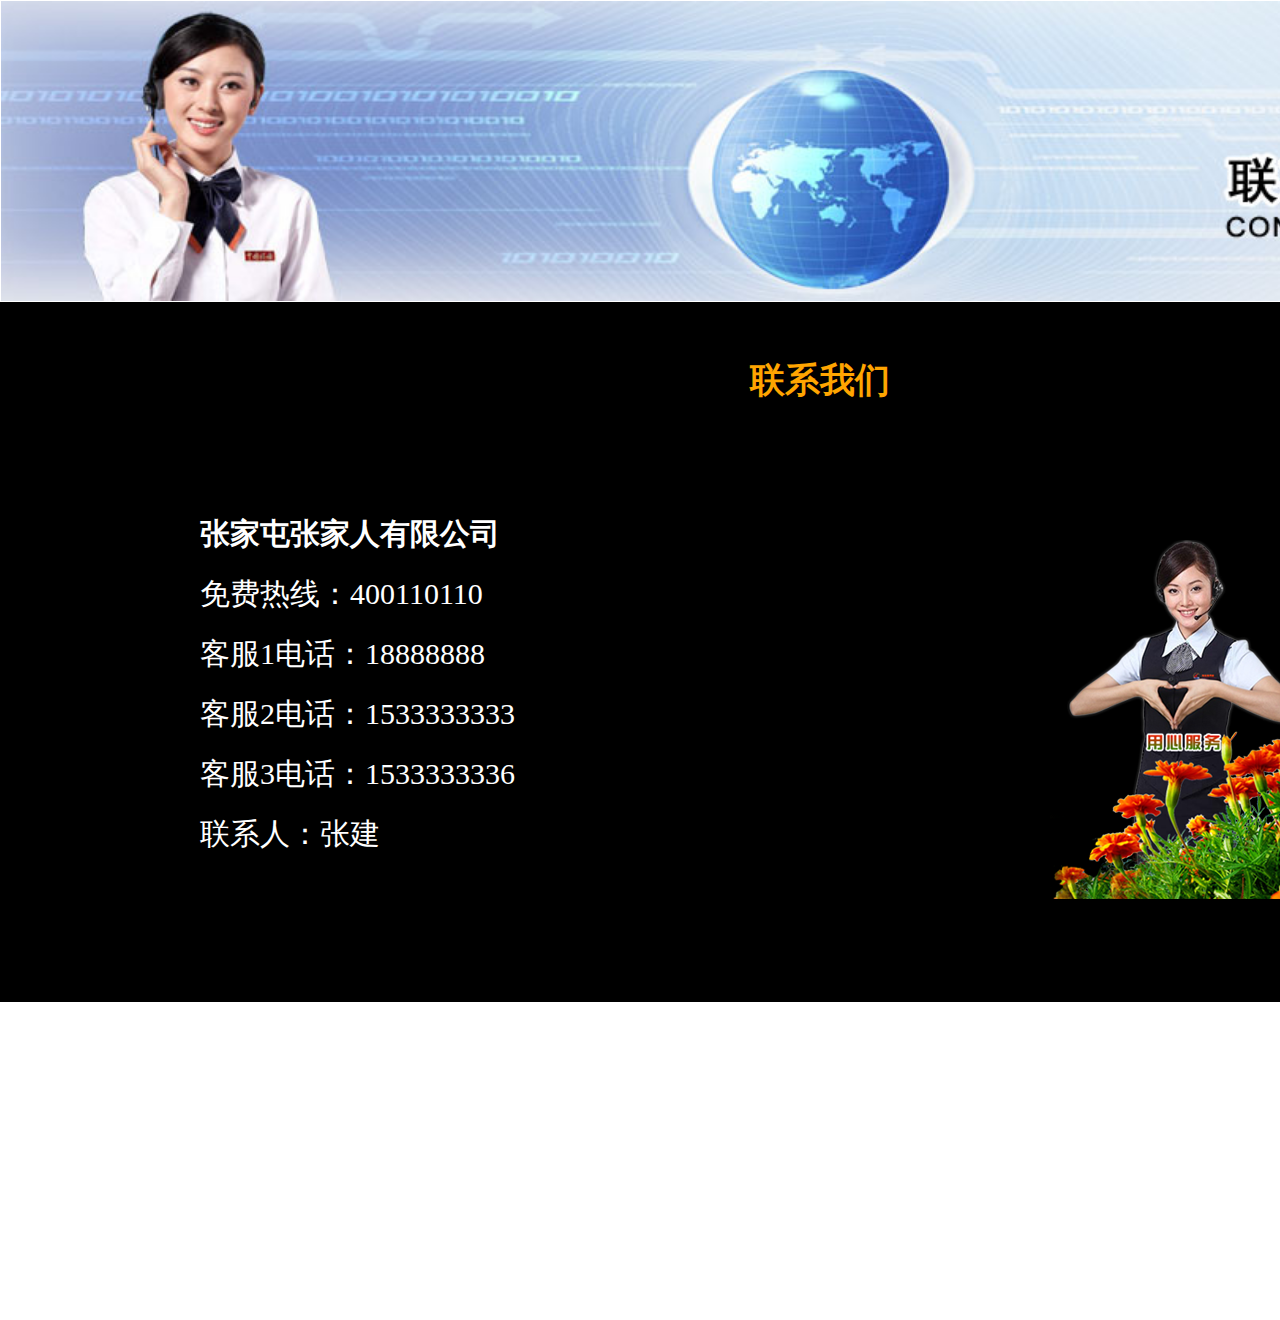
<file: 联系我们.html>
<!DOCTYPE html>
<html>

	<head>
		<meta charset="UTF-8">
		<title></title>
		<link rel="stylesheet" type="text/css" href="css/联系.css" />
	</head>

	<body>
		<div class="li">
			<div class="li1">
				<img src="img/classify_illustrations_1418194098.jpg">

			</div>
			<div class="li2">
				<div class="li31"><strong>联系我们</strong></div>
				<div class="li7">
					<div class="li71" id="g71">
						<p style="margin-top:100px"><strong>张家屯张家人有限公司</strong></p>
						<p>免费热线：400110110</p>
						<p>客服1电话：18888888 </p>
						<p>客服2电话：1533333333</p>
						<p>客服3电话：1533333336</p>
						<p>联系人：张建</p>
					</div>
					<img class="li72" src="img/1416710000447530.png" style="margin-top:-400px" >
				</div>
			</div>
		</div>
	</body>

</html>
</file>
<file: css/zz.css>
*{
	padding:0;
	margin:0;
}
a{
	text-decoration: none;
	color:black;
}
body{
	width:1600px;
	margin: auto;
}
.head{
	height:200px;
	width:100%;
	
	
}
.head1{
	height:40px;
	width:100%;
	background: black;
	color:white;
	
	
}
.head2>li{
	list-style: none;
	margin-left: 50px;
	float:left;
	list-style: none;
	margin-left: 50px;
	float:left;
	line-height: 40px;
}
.head2>li:last-child:hover{
	color:red;
}
.head3>li{
	height:30px;
	width: 100px;
	
	border-radius: 30px;;
	list-style: none;
	margin-right: 50px;
	float:right;
	line-height: 30px;
	text-align: center;
	margin-top: 5px;
}
.head3>li:first-child{
	background: orange;
}
.head3>li:first-child:hover{
    color:red;
}
.head3>li:last-child{
	background:white;
	color:red;
}
.head4{
	height:100px;
	width: 100%;
	

}
.head5{
	height:60px;
	width:200px;
	
	padding-top:20px;
	margin-left: 680px;
}
.head5>img{
	height:60px;
	width:60px;
	border-radius: 50% 50%;
	float:left;
	margin-right: 25px;
}
.head6{
	float:left;
	font-size: 25px;
	
}
.head7{
	width:100%;
	height:60px;
	background: darkgray;
	
	line-height: 60px;
}
.head8>li{
	list-style: none;
	float:left;
	margin-left: 100px;
	cursor: pointer;
	
}
.head8>li:first-child{
	margin-left:360px;
}
.zong{
	width:1600px;
	height:2730px;
	border:1px solid transparent;
}
.lun{
	height:520px;
	width:1600px;
	overflow: hidden;
	
	position: absolute;
}
.lunifa{
	position: relative;
	height:520px;
	width:1600px;
	overflow: hidden;
}
.lun1{
	height: 475px;
	width: 12800px;
	
	position: absolute;
}
.lun1>img{
	width:1600px;
	height:475px;
	float:left;
}
.lun2{
	height:50px;
	width:300px;
	
	margin-top:400px;
	margin-left: 600px;
	position: absolute;
	z-index: 100;
}
.lun3>li{
	list-style: none;
	float:left;
	margin-top:30px;
	height: 20px;
	width:20px;
	background:white;
	border-radius: 20px;
	margin-left:15px;
}
.lun3>li:first-child{
	margin-left:35px;
}
.lun4{
	height:40px;
	width:1600px;
	border:2px solid green;
    position: absolute;
    margin-top:475px;
    line-height: 40px;
    background: slategray;
    color:white;
    overflow: hidden;
}

.lun5{
	height:40px;
	width:100px;
	font-size: 18px;
	margin-left:200px;
	
	
}
.lun6{
	height:40px;
	width:900px;
	margin-top:-40px;
	margin-left:300px;
	
	
}
.lun7{
	height:40px;
	width:100px;
	
	margin-left:1300px;
	margin-top:-40px;
}
.lun8{
	position: absolute;
	
}
.lun9{
	height:200px;
	width:100px;
	position: fixed;
    transition: all 1s ;
	top:300px;
    right:-70px;
	z-index:100;
}
.lun91{
	height:120px;
	width:30px;
	text-align: center;
	margin-top:40px;
	background:gray;
	float: left;
}
.lun92{
	height:200px;
	width:70px;
	background:ghostwhite;
	float:left;
	margin-top: -160px;
	margin-left:30px;
}
.lun92>img{

	width: 70px;
	height:70px;
	border-radius: 50% 50%;
	padding-bottom: 10px;
	border-bottom: 1px solid black;
}
.lun94{
	border:1px solid blue;
	margin-top:4px;
	margin-bottom: 3px;
	padding-left:10px;
}
.lun95{
	border:1px solid red;
	margin-top:4px;
	margin-bottom: 3px;
	padding-left:10px;
}
.bo{
	height: 500px;
	width:100%;
	margin-top:520px;
	background:dimgray;
}
.bo1{
	height:350px;
	width:1200px;
	
	margin-bottom:175px;
	margin-left: 200px;
	padding-top:75px;
}
.bo1>img{
	height:350px;
	width:350px;
	margin-left:45px;
	transition: all 2s;
	transform: scale(0.001);
}
.hua{
	width:1600px;
	height: 900px;
	background:black;
	text-align:center;
}
.hua>h2{
	padding-top:50px;
	padding-bottom: 50px;
	color:red;
	
}
.hua3{
	height: 300px;
	width:250px;
	margin-left:30px;
	
	
}
@keyframes name{
	0%{
		transform: rotateX(0deg);
	}
	60%{
		transform: rotateX(90deg);
	}
	80%{
		transform: rotateX(-40deg);
	}
	100%{
		transform: rotateX(0deg);
	}
  
}
.hua5{
	margin-top: 50px;
	height: 300px;
	width:250px;
	margin-left:30px;
	
}
.hua7{
	height:50px;
	width:300px;
	text-align: center;
	margin-top:35px;
	border:1px solid white;
	margin-left:650px;
	color:white;
	font-size: 20px;
	line-height:50px;
}
.buo{
	height:800px;
	width:100%;
	background:greenyellow;
	
}
.bo3{
	height:400px;
	width: 100%;
	margin-left:-1400px;
	overflow: hidden;
	transition: all 2s; 
}
.bo4{
	height:400px;
	width: 1600px;
	margin-left:1400px;
	overflow: hidden;
	transition: all 2s; 
}
.bo4>img{
	height:350px;
	width:300px;
	margin-top:-450px;
	margin-left:1000px;
	transition: all 2s; 
}
.buo1{
	height:300px;
	width:900px;
	
	margin-left:200px;
}
.bo3>h1{
	margin-left:750px;
}
.bo4>h1{
	margin-left:750px;
	padding-bottom: 35px;
}
.buo1>p{
	margin-left:0;
	font-size: 20px;
}
.buo2{
	height:300px;
	width:900px;
	
	margin-left:200px;
}
.buo2>p{
	font-size: 20px;
}
</file>
<file: css/产品.css>
*{
	padding: 0;
	margin:0;
}
.c{
	height:1320px;
	width: 1580px;
	overflow:hidden;
	/*background: deepskyblue;*/
}
.c33>li{
	cursor: pointer;
}
.c1{
	height:300px;
	width: 1580px;
	border:1px solid white;
	background:chocolate;
	opacity:0.4;
	
}
.c1>img{
	height:300px;
	width: 1580px;
}
.c2{
	font-size: 35px;
	text-shadow: 3px 3px #B22222;
	margin-top:-190px;
	animation: name 2 ease 1s;
	animation-iteration-count: 5;
}
.c22{
	font-size: 35px;
	text-shadow: 3px 3px #B22222;
	margin-top:-100px;
	margin-left:1200px;
	
}
@keyframes name{
	0%{
		color:red;
	}
	20%{
		color:orange;
	}
	40%{
		color:yellow;
	}
	60%{
		color:green;
	}
	80%{
		color:blue;
	}
	100%{
		color:purple;
	}
	
}
.c3{
	height:1100px;
	width:100%;
	background:black;
}
.c31{
	color:orange;
	font-size:35px;
	padding-top:55px;
	margin-left: 750px;
}
.c33>li{
	list-style: none;
	float:left;
	color:lightgray;
	width:70px;
	height:40px;
	border:1px solid white;
	text-align: center;
	line-height: 40px;
	margin-left:42px;
	margin-top:15px;
	
}

.c33>li:first-child{
	margin-left:668px;
}
.c4{
	height:800px;
	width:1200px;
	margin-left:200px;
	
	margin-top:130px;
}
.c42,.c44{
	height:350px;
	width:250px;
	border:1px solid white;
	float:left;
	margin-top:15px;
	margin-left:30px;
	display: none;
	

	
}
.c42:first-child,
.c44:first-child{
	margin-left:55px;
}
.c42>img,.c44>img{
	width:250px;
	height:300px;
}
.c42>p,.c44>p{
	margin-bottom: 0;
	color:white;
	font-weight: 400;
}
.c5{
	height:400px;
	width:1200px;
	border:2px solid red;
	margin-left:220px;
	position: relative;
	
}
.c51{
	position: absolute;
	top: 0;
	left:0;
	width: 1200px;
	height:400px;
	color:white;
}
.c52{
	width:250px;
	height:350px;
	
	float:left;
	margin-left:30px;
}
.c52>img{
	width:250px;
	height:300px;
}
</file>
<file: css/关于.css>
*{
	padding: 0;
	margin: 0;
}
.g{
	height:900px;
	width:1600px;
	
}
.g1{
	width:100%;
	height:400px;
	
	background:#C1FFC1 ;
}
.g1>img{
	width:100%;
	height:100%;
	opacity: 0.5;
}
.g>p{
	font-size: 35px;
	
	text-shadow: 2px 2px red;
}
.g2{
	height:650px;
	width:100%;
	background:black;
	margin-top:80px;
	overflow: hidden;
	
}
.g3{
	height:100%;
	width:1000px;
	margin-left:300px;
	/*border:1px solid red;*/
	color:white;
}
.g4{
	height:50px;
	width:300px;
	/*bordeR:1px solid white;*/
	line-height:50px;
	
}
.g41{
	position:relative;
	height:50px;
	width:80px;
	line-height: 50px;
	
	text-align: center;
	margin-top:-50px;
	margin-left: 190px;
	
}
.g42{
	position: absolute;
	display: none;
	
	
}
.g42:first-child{
	display:block;
}
.g5{
	height:60px;
	width:200px;
	/*border:1px solid white;*/
	color:orange;
	font-size: 30px;
	position: relative;
	margin-top: 30px;
	margin-left:400px;
	
	line-height: 60px;
	
}
.g5 .g42{
	transition: all 2s; 
}
.g61{
	list-style: none;
}
.g61>li{
	list-style: none;
	border:1px solid white;
	height:40px;
	width:100px;
	float: left;
	margin-left:30px;
	margin-top:10px;
	text-align: center;
	line-height: 40px;
}
.g61>li:first-child{
	margin-left:185px;
}
.g7{
	height:400px;
	width:100%;
	
	
	
	display: none;
	position: absolute;
	top:0;
	left:0;
}
.g71{
	width:500px;
	height:300px;
	margin-top:50px;
}
#g71>p{
	font-size:25px;
	margin-top:30px;
}
.g72{
	height:300px;
	width:300px;
	
}
.g8{
	position:relative;
	height:400px;
	width:100%;
	
	margin-top:700px;
}
</file>
<file: css/客户.css>
*{
	padding:0;
	margin: 0;
}
.ke{
	height:1000px;
	width:1600px;
	

}
.ke1{
	height:300px;
	width: 1580px;
	border:1px solid white;
	
	opacity:0.7;
	
}
.ke1>img{
	height:300px;
	width: 1580px;

}
.ke2{
	font-size: 35px;
	text-shadow: 3px 3px #B22222;
	margin-top:-190px;
	animation: name 2 ease 1s;
	animation-iteration-count: 5;
}
.ke22{
	font-size: 35px;
	text-shadow: 3px 3px #B22222;
	margin-top:-100px;
	margin-left:1200px;
	
}
.ke3{
	height:800px;
	width:1600px;
	background:black;
}
.ke31{
	height:50px;
	width: 300px;
	padding-top:50px;
	
	color:orange;
	text-align: center;
	margin-left:650px;
	font-size: 35px;
	
}
.ke4{
	height:450px;
	width:1000px;
	/*border:1px solid white;*/
	margin-left:300px;
	margin-top:50px;
	color:white;
}
.ke4>input{
	margin-bottom: 30px;
	width:900px;
	margin-top: 8px;
	cursor: pointer;
}
/*.ke5{
	height:200px;
	background:orange;
	width:1600px;
	
}*/
</file>
<file: css/新闻.css>
*{
	padding: 0;
	margin:0;
}
.x{
	height:1320px;
	width: 1580px;
	overflow:hidden;
	/*background: deepskyblue;*/
}
.x1{
	height:300px;
	width: 1580px;
	border:1px solid white;
	background:chocolate;
	
	
}
.x1>img{
	height:300px;
	width: 1580px;
}
.x2{
	height:900px;
	width:1580px;
	background: black;
}
.x31{
	color:orange;
	font-size:35px;
	padding-top:55px;
	margin-left: 750px;
}
.fu{
	height:600px;
	width:1000px;
	margin-left: 300px;
	margin-top:50px;
	border:2px solid white;
}
.fu1{
	height:100px;
	width:1000px;
	border: 1px solid red;
	margin-top: 10px;;
}
.fu1>img{
	height: 100px;
	width:100px;
}
.fu2{
	height:100px;
	width:700px;
	border:2px solid white;
	color:red;
	margin-top: -108px;
	margin-left:150px;
}
</file>
<file: css/index.css>
* {
	margin: 0;
	padding: 0;
}

body {
	background: #F0F8FF;
	width: 1600px;
	margin: auto;
}

.nav {
	position: relative;
	width: 2560px;
	height: 85px;
	border-bottom: 1px solid #ccc;
}

.nav img {
	position: absolute;
	padding-left: 280px;
}

.nav p {
	padding-top: 13px;
	padding-left: 370px;
	font-size: 30px;
	font-weight: bold;
}

.first {
	position: absolute;
	top: -5px;
	left: 960px;
	font-size: 20px;
	font-weight: bold;
	line-height: 85px;
	width: 50px;
	border-bottom: 5px solid blue;
}

.slide {
	margin-top: 0;
	width: 2560px;
	height: 609px;
	position: relative;
	overflow: hidden;
}

.box {
	position: absolute;
	width: 10240px;
	height: 609px;
}

.box li {
	list-style: none;
	float: left;
}

.box li img {
	width: 2560px;
	height: 609px;
	display: block;
}

#buttons {
	position: absolute;
	top: 609px;
	left: 710px;
	width: 100px;
	height: 13px;
	z-index: 2;
}

#buttons span {
	margin-right: 15px;
	border-radius: 50%;
	border: 1px solid #ccc;
	cursor: pointer;
	float: left;
	height: 13px;
	width: 13px;
	background: white;
}

#buttons .on {
	background: #3399ff;
}

.login {
	position: absolute;
	left: 1000px;
	top: 200px;
	z-index: 999px;
	background: white;
	border: 1px solid #ccc;
	box-shadow: 2px #ccc;
	width: 240px;
	height: 240px;
	padding: 30px 30px;
}

.welcome {
	color: #6699ff;
	font-size: 25px;
	font-weight: 700;
	margin-bottom: 20px;
}

#input {
	width: 235px;
	margin-bottom: 10px;
	padding-left: 5px;
	height: 30px;
	font-size: 17px;
	outline-color: dodgerblue;
}

#inputCode {
	float: left;
	width: 100px;
	height: 30px;
	font-size: 17px;
	padding-left: 5px;
}

.code {
	letter-spacing: 3px;
	color: black;
	float: left;
	font-size: 20px;
	font-weight: bold;
	padding-left: 19px;
	line-height: 30px;
	margin-left: 10px;
	width: 100px;
	height: 30px;
	border: 1px solid #ccc;
	background: #ccffcc;
}

.link {
	/*text-align: center;*/
	font-size: 20px;
	margin-top: 50px;
	/*line-height: 45px;*/
	width: 235px;
	/*background:#66cc66;*/
	height: 45px;
	color: white;
	font-weight: bold;
	border-radius: 5px;
	display: block;
}

.a {
	display: block;
	height: 45px;
	width: 70px;
	border: 1px solid red;
	overflow: hidden;
	float: left;
	background: darkorange;
	margin-left: 30px;
	text-align: center;
	line-height: 45px;
	cursor: pointer;
}

.mo {
	position: absolute;
	width: 1600px;
	height: 800px;
	top: 0;
	left: 0;
	;
	background: black;
	opacity: 0.5;
	z-index: 10;
	display: none;
}

#za {
	position: absolute;
	width: 450px;
	height: 300px;
	top: 250px;
	left: 500px;
	z-index: 1000;
	
}

.sss {
	display: inline;
}

.sss>p {
	display: inline;
	opacity: 0;
	font-size: 0.6em;
}

#ssd {
	margin-left: 80px;
	font-size: 0.6em;
	opacity: 0;
}

#coun {
	margin-left: 80px;
	opacity: 0;
}

.ll {
	display: inline;
	height: 25px;
	width: 50px;
	background: red;
	text-align: center;
	line-height: 25px;
	margin-left: 1px;
}

.sp {
	position: absolute;
	left: 0;
	top: 0;
	border: 1px solid red;
	background: orange;
	width: 450px;
	height: 300px;
	color: black;
	border-radius: 15px;
	text-shadow: 2px 2px white;
	z-index: 1000;
}

#moo {
	height: 20px;
	width: 20px;
	background: white;
	display: block;
	margin-top: -40px;
	margin-left: 400px;
}
</file>
<file: css/联系.css>
*{
	padding: 0;
	margin:0;
}
.li{
	height:1320px;
	width: 1580px;
	overflow:hidden;
	/*background: deepskyblue;*/
}
.li1{
	height:300px;
	width: 1580px;
	border:1px solid white;
	background:chocolate;
	
	
}
.li1>img{
	height:300px;
	width: 1580px;
}
.li2{
	height:700px;
	width:1580px;
	background: black;
}
.li31{
	color:orange;
	font-size:35px;
	padding-top:55px;
	margin-left: 750px;
}
.li7{
	width:1200px;
	height:600px;
	/*border:1px solid white;*/
	color:white;
	margin-left:200px;
	line-height:60px;
}
.li71>p{
	font-size: 30px;
	
}
.li72{
	
	margin-left:850px;
	margin-top:-450px;
}
</file>
